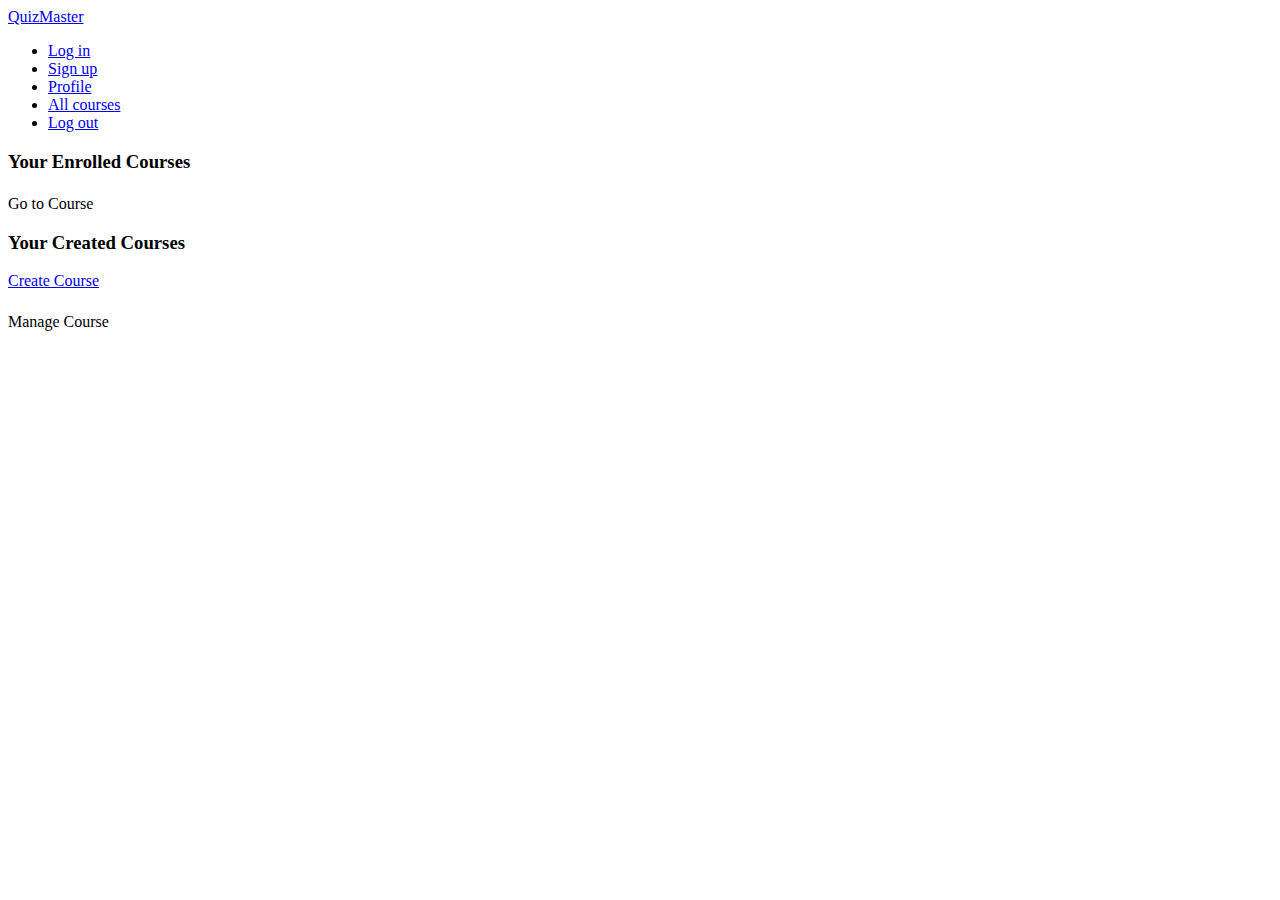
<file: QuizMaster-main 2/frontend/src/main/resources/templates/index.html>
<!DOCTYPE html>
<html xmlns:th="http://www.thymeleaf.org" lang="en">
<head>
    <meta charset="utf-8">
    <meta http-equiv="x-ua-compatible" content="ie=edge">
    <meta name="viewport" content="width=device-width, initial-scale=1, maximum-scale=1">
    <meta http-equiv="X-UA-Compatible" content="IE=edge">
    <title>QuizMaster</title>
    <link rel="stylesheet" href="https://stackpath.bootstrapcdn.com/bootstrap/4.1.3/css/bootstrap.min.css" integrity="sha384-MCw98/SFnGE8fJT3GXwEOngsV7Zt27NXFoaoApmYm81iuXoPkFOJwJ8ERdknLPMO" crossorigin="anonymous">
    <link rel="stylesheet" href="https://use.fontawesome.com/releases/v5.4.1/css/all.css" integrity="sha384-5sAR7xN1Nv6T6+dT2mhtzEpVJvfS3NScPQTrOxhwjIuvcA67KV2R5Jz6kr4abQsz" crossorigin="anonymous">
    <link th:href="@{styles/header.css}" rel="stylesheet" />
</head>

<body>
<header>
    <a href="/index" class="headerBrand" >QuizMaster</a>
    <nav>
        <div class="headerDiv">
            <ul>
                <!-- Div visible when no user is logged in -->
                <div th:if="${loggedInUser == null}" class="user-actions">
                    <li><a href="/login">Log in</a></li>
                    <li><a href="/signup">Sign up</a></li>
                </div>
                <!-- Div visible when a user is logged in -->
                <div th:if="${loggedInUser != null}" class="user-actions">
                    <li><a href="/profile">Profile</a></li>
                    <li><a href="/courses">All courses</a></li>
                    <li><a href="/logout">Log out</a></li>
                </div>
            </ul>
        </div>
    </nav>
</header>

<main class="container">
    <div th:if="${isStudent}">
        <h3>Your Enrolled Courses</h3>
        <div class="row">
            <div class="col-md-4 mb-4" th:each="course : ${courses}">
                <div class="card h-100">
                    <div class="card-body">
                        <h5 class="card-title" th:text="${course.name}"></h5>
                        <p class="card-text" th:text="${course.description}"></p>
                        <a th:href="@{'/courses/' + ${course.id}}" class="btn btn-primary">Go to Course</a>
                    </div>
                </div>
            </div>
        </div>
    </div>

    <div th:if="${!isStudent}">
        <div class="d-flex justify-content-between align-items-center mb-3">
            <h3>Your Created Courses</h3>
            <div>
                <a href="/create-course" class="btn btn-success mr-2">Create Course</a>
            </div>
        </div>

        <div class="row">
            <div class="col-md-4 mb-4" th:each="course : ${courses}">
                <div class="card h-100">
                    <div class="card-body">
                        <h5 class="card-title" th:text="${course.name}"></h5>
                        <p class="card-text" th:text="${course.description}"></p>
                        <a th:href="@{'/courses/' + ${course.id}}" class="btn btn-outline-primary">Manage Course</a>
                    </div>
                </div>
            </div>
        </div>
    </div>
</main>
</body>
</html>
</file>
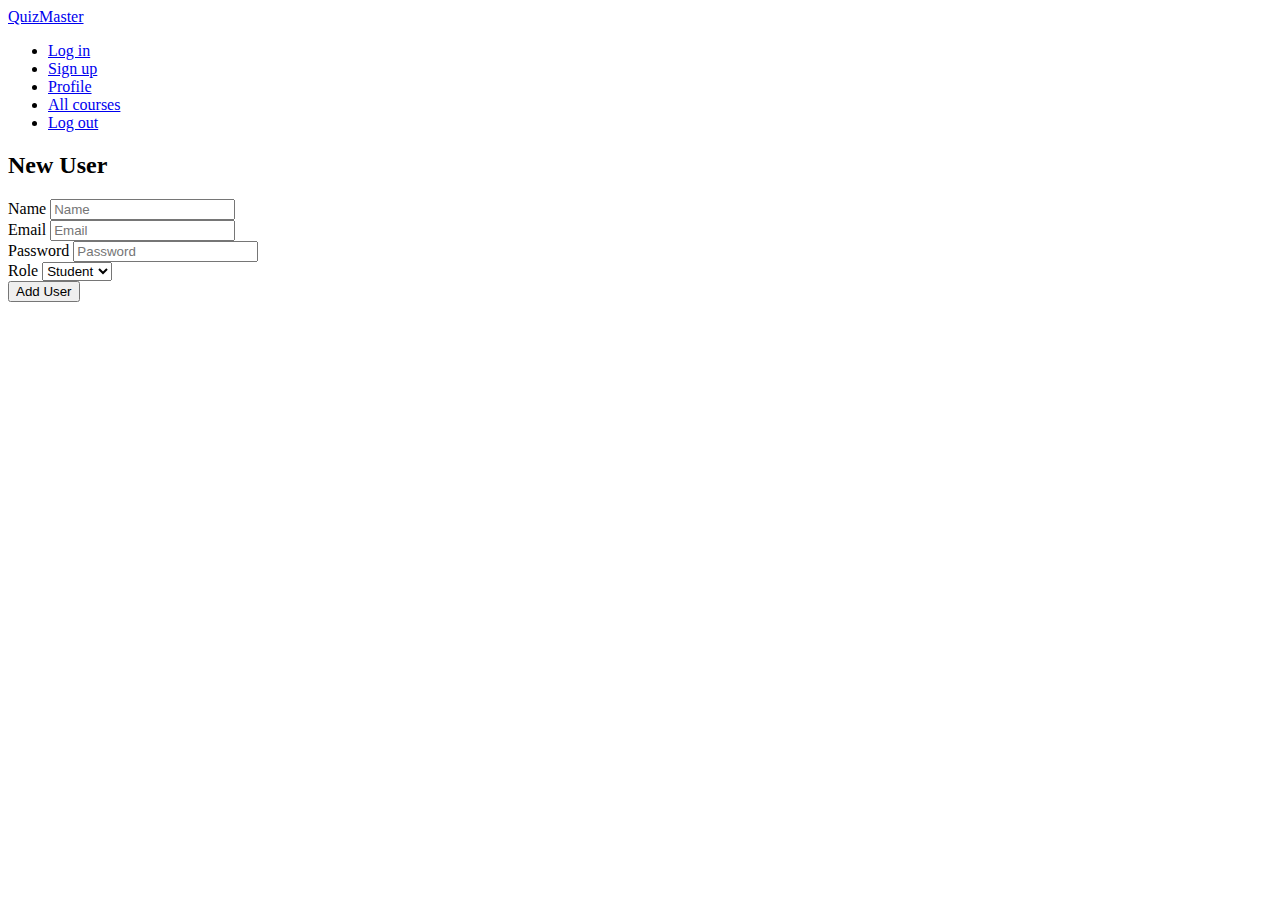
<file: QuizMaster-main 2/frontend/src/main/resources/templates/add-user.html>
<!DOCTYPE html>
<html xmlns:th="http://www.thymeleaf.org" lang="en">
<head>
    <meta charset="utf-8">
    <meta http-equiv="x-ua-compatible" content="ie=edge">
    <title>QuizMaster - Add User</title>
    <meta name="viewport" content="width=device-width, initial-scale=1">
    <link rel="stylesheet" href="https://stackpath.bootstrapcdn.com/bootstrap/4.1.3/css/bootstrap.min.css" integrity="sha384-MCw98/SFnGE8fJT3GXwEOngsV7Zt27NXFoaoApmYm81iuXoPkFOJwJ8ERdknLPMO" crossorigin="anonymous">
    <link rel="stylesheet" href="https://use.fontawesome.com/releases/v5.4.1/css/all.css" integrity="sha384-5sAR7xN1Nv6T6+dT2mhtzEpVJvfS3NScPQTrOxhwjIuvcA67KV2R5Jz6kr4abQsz" crossorigin="anonymous">
    <link th:href="@{styles/header.css}" rel="stylesheet" />
</head>
<body>
<header>
    <a href="/index" class="headerBrand">QuizMaster</a>
    <nav>
        <div class="headerDiv">
            <ul>
                <!-- Div visible when no user is logged in -->
                <div th:if="${loggedInUser == null}" class="user-actions">
                    <li><a href="/login">Log in</a></li>
                    <li><a href="/signup">Sign up</a></li>
                </div>
                <!-- Div visible when a user is logged in -->
                <div th:if="${loggedInUser != null}" class="user-actions">
                    <li><a href="/profile">Profile</a></li>
                    <li><a href="/courses">All courses</a></li>
                    <li><a href="/logout">Log out</a></li>
                </div>
            </ul>
        </div>
    </nav>
</header>
<main>
    <div class="container my-5">
        <h2 class="mb-5">New User</h2>
        <div th:if="${error}" class="alert alert-danger" role="alert">
            <p th:text="${error}"></p>
        </div>
        <div class="row">
            <div class="col-md-6">
                <form action="#" th:action="@{/adduser}" th:object="${user}" method="post">
                    <div class="form-group">
                        <label for="name" class="col-form-label">Name</label>
                        <input type="text" th:field="*{name}" class="form-control" id="name" placeholder="Name">
                        <span th:if="${#fields.hasErrors('name')}" th:errors="*{name}" class="text-danger"></span>
                    </div>
                    <div class="form-group">
                        <label for="email" class="col-form-label">Email</label>
                        <input type="text" th:field="*{email}" class="form-control" id="email" placeholder="Email">
                        <span th:if="${#fields.hasErrors('email')}" th:errors="*{email}" class="text-danger"></span>
                    </div>
                    <div class="form-group">
                        <label for="password" class="col-form-label">Password</label>
                        <input type="password" th:field="*{password}" class="form-control" id="password" placeholder="Password">
                        <span th:if="${#fields.hasErrors('password')}" th:errors="*{password}" class="text-danger"></span>
                    </div>
                    <div class="form-group">
                        <label for="role">Role</label>
                        <select class="form-control" id="role" th:field="*{role}">
                            <option value="STUDENT">Student</option>
                            <option value="TEACHER">Teacher</option>
                        </select>
                    </div>
                    <div class="row">
                        <div class="col-md-6 mt-5">
                            <input type="submit" class="btn btn-primary" value="Add User">
                        </div>
                    </div>
                </form>
            </div>
        </div>
    </div>
</main>
</body>
</html>
</file>
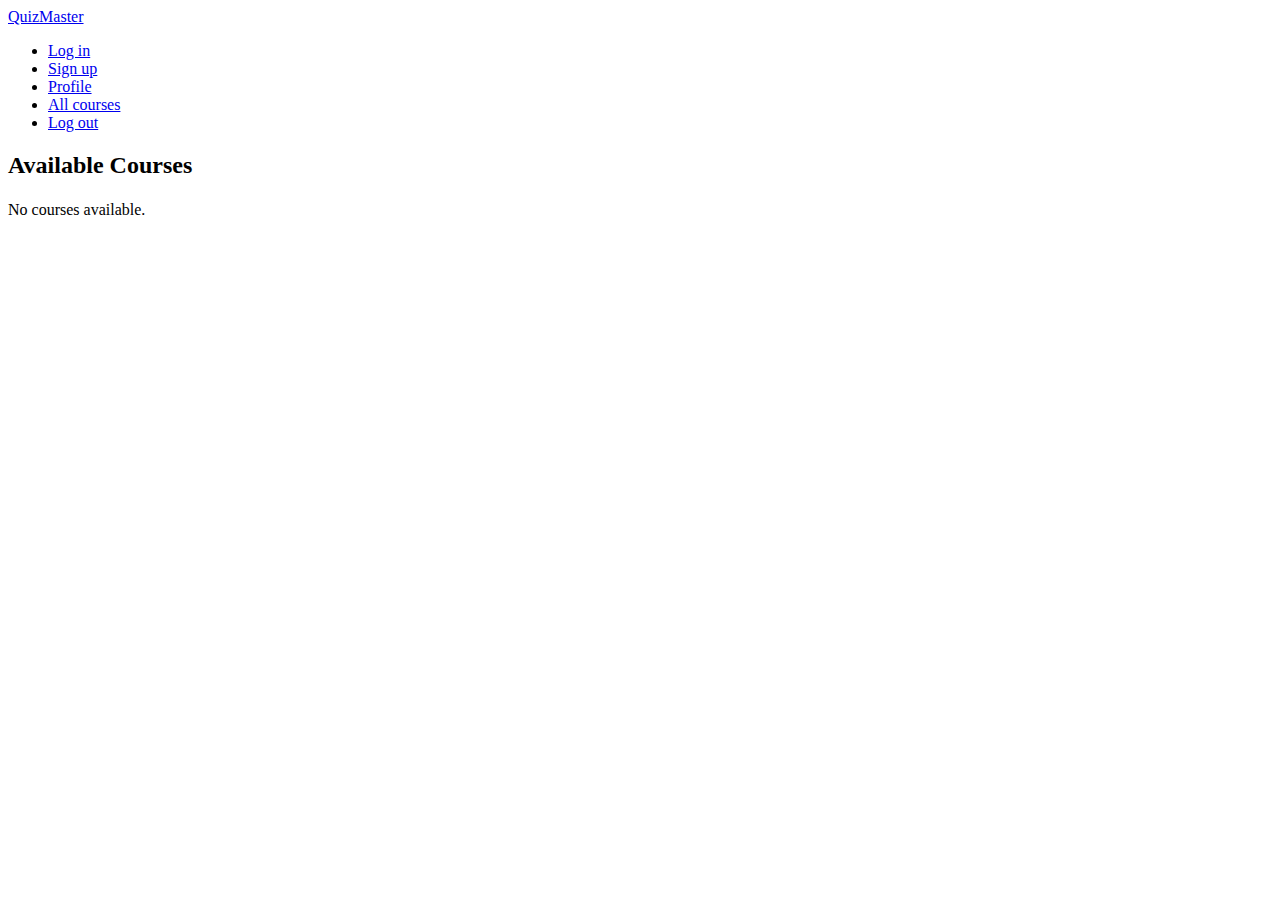
<file: QuizMaster-main 2/frontend/src/main/resources/templates/all-courses.html>
<!DOCTYPE html>
<html xmlns:th="http://www.thymeleaf.org" lang="en">
<head>
    <meta charset="utf-8">
    <meta http-equiv="x-ua-compatible" content="ie=edge">
    <title>QuizMaster - All courses</title>
    <meta name="viewport" content="width=device-width, initial-scale=1">
    <link rel="stylesheet" href="https://stackpath.bootstrapcdn.com/bootstrap/4.1.3/css/bootstrap.min.css" integrity="sha384-MCw98/SFnGE8fJT3GXwEOngsV7Zt27NXFoaoApmYm81iuXoPkFOJwJ8ERdknLPMO" crossorigin="anonymous">
    <link rel="stylesheet" href="https://use.fontawesome.com/releases/v5.4.1/css/all.css" integrity="sha384-5sAR7xN1Nv6T6+dT2mhtzEpVJvfS3NScPQTrOxhwjIuvcA67KV2R5Jz6kr4abQsz" crossorigin="anonymous">
    <link th:href="@{styles/header.css}" rel="stylesheet" />
</head>

<body>
<header>
    <a href="/index" class="headerBrand" >QuizMaster</a>
    <nav>
        <div class="headerDiv">
            <ul>
                <!-- Div visible when no user is logged in -->
                <div th:if="${loggedInUser == null}" class="user-actions">
                    <li><a href="/login">Log in</a></li>
                    <li><a href="/signup">Sign up</a></li>
                </div>
                <!-- Div visible when a user is logged in -->
                <div th:if="${loggedInUser != null}" class="user-actions">
                    <li><a href="/profile">Profile</a></li>
                    <li><a href="/courses">All courses</a></li>
                    <li><a href="/logout">Log out</a></li>
                </div>
            </ul>
        </div>
    </nav>
</header>

<main class="container mt-4">
    <h2>Available Courses</h2>

    <div th:if="${error}">
        <p th:text="${error}" class="text-danger"></p>
    </div>

    <div th:if="${courses != null and !courses.isEmpty()}">
        <div class="row">
            <div class="col-md-4 mb-4" th:each="course : ${courses}">
                <div class="card h-100">
                    <div class="card-body">
                        <h5 class="card-title">
                            <a th:href="@{/courses/{id}(id=${course.id})}" th:text="${course.name}"></a>
                        </h5>
                        <p class="card-text" th:text="${course.description}"></p>
                    </div>
                </div>
            </div>
        </div>
    </div>

    <div th:if="${courses == null or courses.isEmpty()}" class="text-center mt-5">
        <p>No courses available.</p>
    </div>
</main>

</body>
</html>
</file>
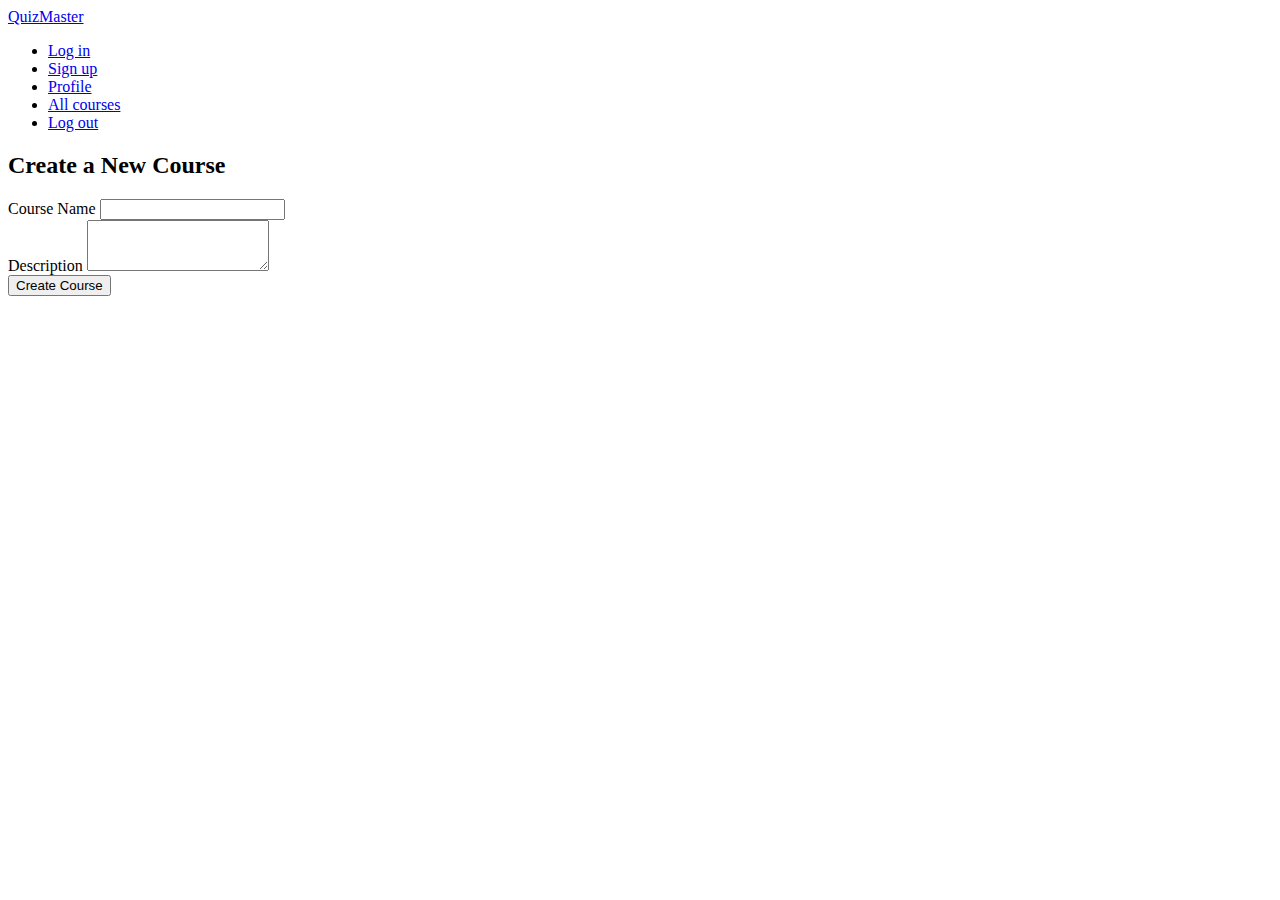
<file: QuizMaster-main 2/frontend/src/main/resources/templates/create-course.html>
<!DOCTYPE html>
<html xmlns:th="http://www.thymeleaf.org" lang="en">
<head>
    <meta charset="utf-8">
    <meta http-equiv="x-ua-compatible" content="ie=edge">
    <meta name="viewport" content="width=device-width, initial-scale=1, maximum-scale=1">
    <meta http-equiv="X-UA-Compatible" content="IE=edge">
    <title>QuizMaster - Create Course</title>
    <link rel="stylesheet" href="https://stackpath.bootstrapcdn.com/bootstrap/4.1.3/css/bootstrap.min.css" integrity="sha384-MCw98/SFnGE8fJT3GXwEOngsV7Zt27NXFoaoApmYm81iuXoPkFOJwJ8ERdknLPMO" crossorigin="anonymous">
    <link rel="stylesheet" href="https://use.fontawesome.com/releases/v5.4.1/css/all.css" integrity="sha384-5sAR7xN1Nv6T6+dT2mhtzEpVJvfS3NScPQTrOxhwjIuvcA67KV2R5Jz6kr4abQsz" crossorigin="anonymous">
    <link th:href="@{styles/header.css}" rel="stylesheet" />
</head>
<body>
<header>
    <a href="/index" class="headerBrand" >QuizMaster</a>
    <nav>
        <div class="headerDiv">
            <ul>
                <!-- Div visible when no user is logged in -->
                <div th:if="${loggedInUser == null}" class="user-actions">
                    <li><a href="/login">Log in</a></li>
                    <li><a href="/signup">Sign up</a></li>
                </div>
                <!-- Div visible when a user is logged in -->
                <div th:if="${loggedInUser != null}" class="user-actions">
                    <li><a href="/profile">Profile</a></li>
                    <li><a href="/courses">All courses</a></li>
                    <li><a href="/logout">Log out</a></li>
                </div>
            </ul>
        </div>
    </nav>
</header>

<main>
    <div class="container mt-4">
        <h2>Create a New Course</h2>

        <div th:if="${error}" class="alert alert-danger" th:text="${error}"></div>

        <form th:action="@{/courses/create}" th:object="${course}" method="post">
            <div class="form-group">
                <label for="name">Course Name</label>
                <input type="text" th:field="*{name}" class="form-control" id="name" required>
            </div>
            <div class="form-group">
                <label for="description">Description</label>
                <textarea th:field="*{description}" class="form-control" id="description" rows="3" required></textarea>
            </div>
            <button type="submit" class="btn btn-primary">Create Course</button>
        </form>
    </div>
</main>
</body>
</html>
</file>
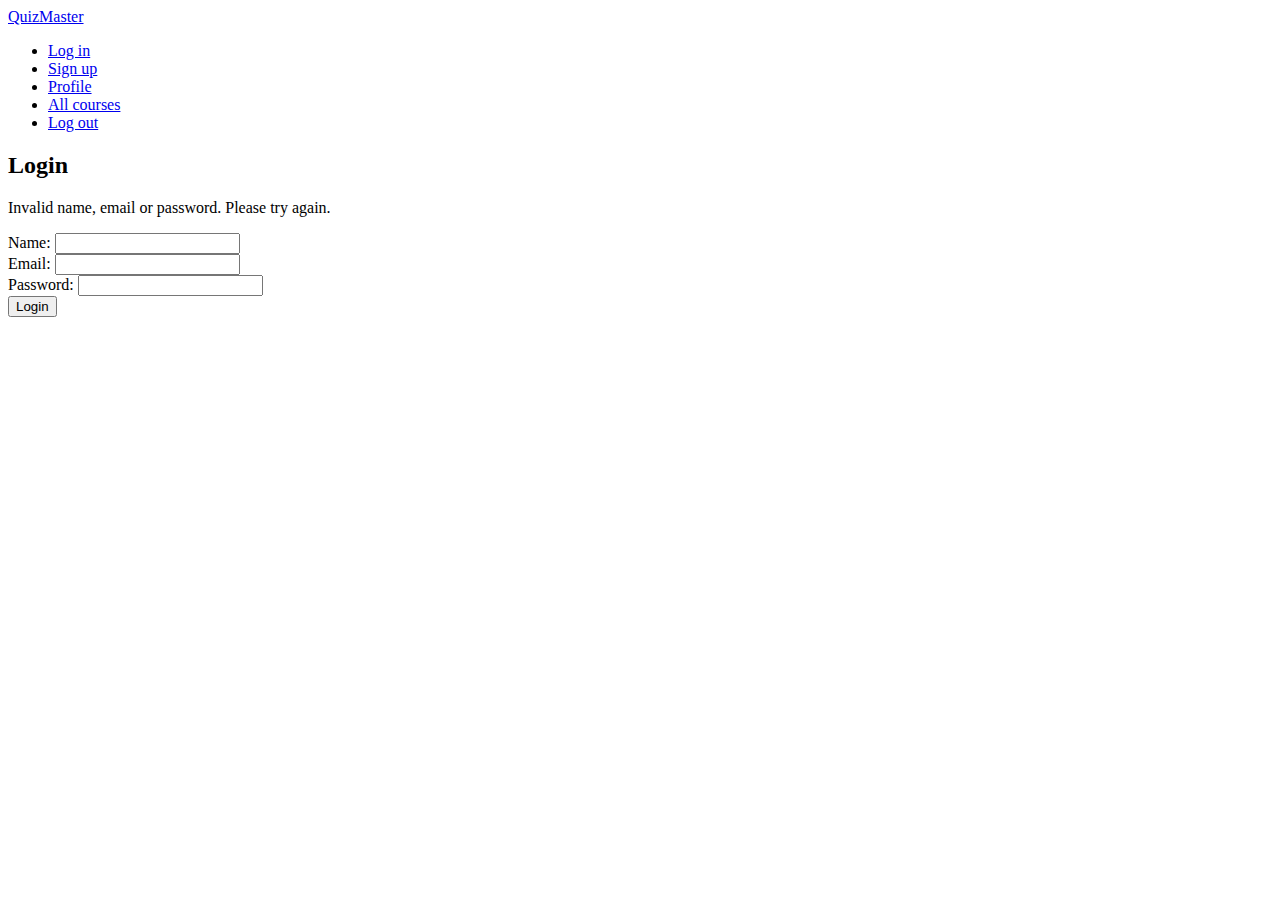
<file: QuizMaster-main 2/frontend/src/main/resources/templates/login.html>
<!DOCTYPE html>
<html xmlns:th="http://www.thymeleaf.org" lang="en">
<head>
    <meta charset="utf-8">
    <meta http-equiv="x-ua-compatible" content="ie=edge">
    <title>QuizMaster - Login</title>
    <meta name="viewport" content="width=device-width, initial-scale=1">
    <link rel="stylesheet" href="https://stackpath.bootstrapcdn.com/bootstrap/4.1.3/css/bootstrap.min.css" integrity="sha384-MCw98/SFnGE8fJT3GXwEOngsV7Zt27NXFoaoApmYm81iuXoPkFOJwJ8ERdknLPMO" crossorigin="anonymous">
    <link rel="stylesheet" href="https://use.fontawesome.com/releases/v5.4.1/css/all.css" integrity="sha384-5sAR7xN1Nv6T6+dT2mhtzEpVJvfS3NScPQTrOxhwjIuvcA67KV2R5Jz6kr4abQsz" crossorigin="anonymous">
    <link th:href="@{styles/header.css}" rel="stylesheet" />
</head>
<body>
<header>
    <a href="/index" class="headerBrand">QuizMaster</a>
    <nav>
        <div class="headerDiv">
            <ul>
                <!-- Div visible when no user is logged in -->
                <div th:if="${loggedInUser == null}" class="user-actions">
                    <li><a href="/login">Log in</a></li>
                    <li><a href="/signup">Sign up</a></li>
                </div>
                <!-- Div visible when a user is logged in -->
                <div th:if="${loggedInUser != null}" class="user-actions">
                    <li><a href="/profile">Profile</a></li>
                    <li><a href="/courses">All courses</a></li>
                    <li><a href="/logout">Log out</a></li>
                </div>
            </ul>
        </div>
    </nav>
</header>

<main>
    <div class="container my-5">
        <h2>Login</h2>
        <div th:if="${error}" class="alert alert-danger">
            <p class="error-message">Invalid name, email or password. Please try again.</p>
        </div>
        <form action="/login" method="post">
            <div class="form-group">
                <label for="name">Name:</label>
                <input type="text" class="form-control" id="name" name="name" required>
            </div>
            <div class="form-group">
                <label for="email">Email:</label>
                <input type="email" class="form-control" id="email" name="email" required>
            </div>
            <div class="form-group">
                <label for="password">Password:</label>
                <input type="password" class="form-control" id="password" name="password" required>
            </div>
            <button type="submit" class="btn btn-primary">Login</button>
        </form>
    </div>
</main>
</body>
</html>
</file>
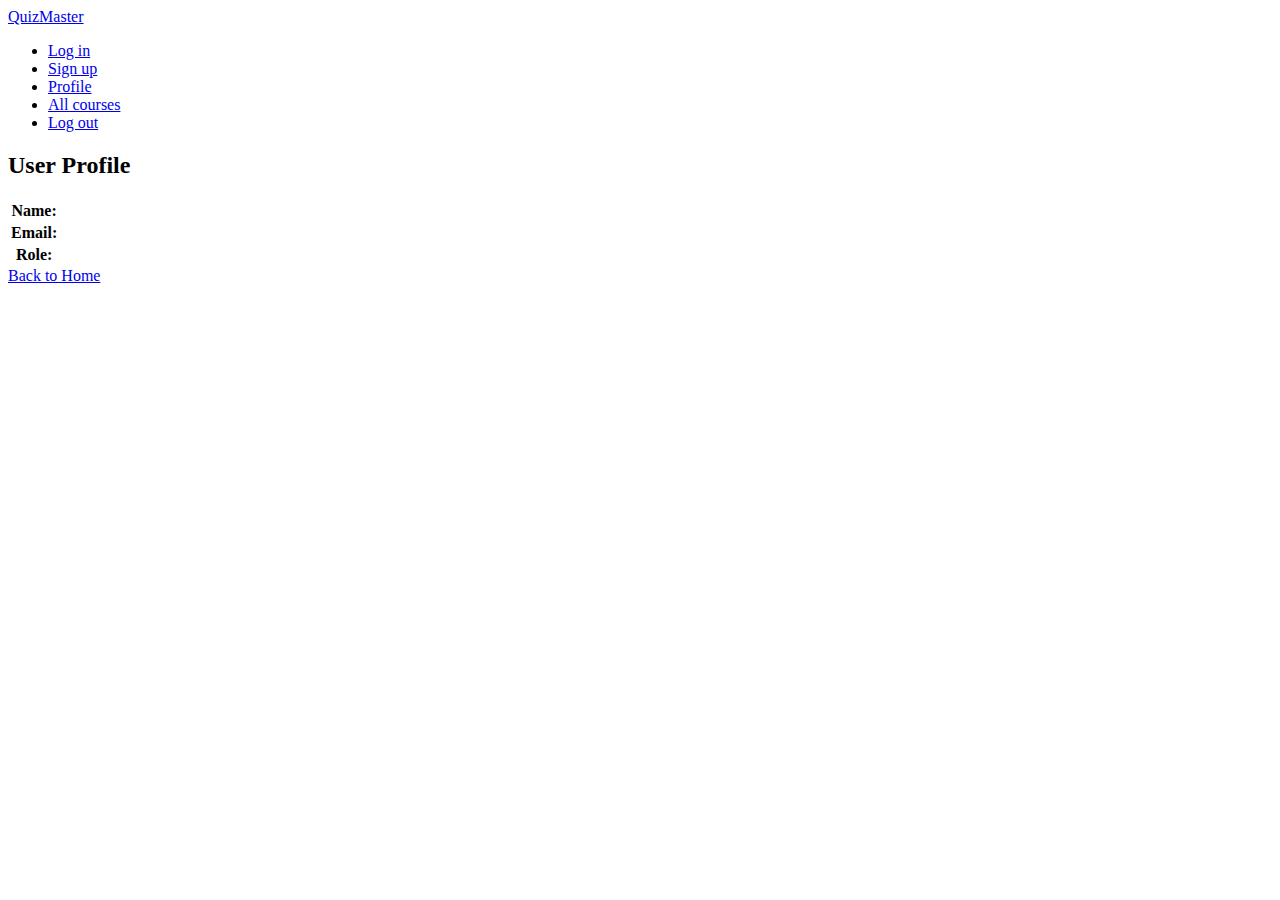
<file: QuizMaster-main 2/frontend/src/main/resources/templates/profile.html>
<!DOCTYPE html>
<html xmlns:th="http://www.thymeleaf.org" lang="en">
<head>
    <meta charset="utf-8">
    <meta http-equiv="x-ua-compatible" content="ie=edge">
    <meta name="viewport" content="width=device-width, initial-scale=1, maximum-scale=1">
    <meta http-equiv="X-UA-Compatible" content="IE=edge">
    <title>QuizMaster</title>
    <link rel="stylesheet" href="https://stackpath.bootstrapcdn.com/bootstrap/4.1.3/css/bootstrap.min.css" integrity="sha384-MCw98/SFnGE8fJT3GXwEOngsV7Zt27NXFoaoApmYm81iuXoPkFOJwJ8ERdknLPMO" crossorigin="anonymous">
    <link rel="stylesheet" href="https://use.fontawesome.com/releases/v5.4.1/css/all.css" integrity="sha384-5sAR7xN1Nv6T6+dT2mhtzEpVJvfS3NScPQTrOxhwjIuvcA67KV2R5Jz6kr4abQsz" crossorigin="anonymous">
    <link th:href="@{styles/header.css}" rel="stylesheet" />
</head>

<body>
<header>
    <a href="/index" class="headerBrand" >QuizMaster</a>
    <nav>
        <div class="headerDiv">
            <ul>
                <!-- Div visible when no user is logged in -->
                <div th:if="${loggedInUser == null}" class="user-actions">
                    <li><a href="/login">Log in</a></li>
                    <li><a href="/signup">Sign up</a></li>
                </div>
                <!-- Div visible when a user is logged in -->
                <div th:if="${loggedInUser != null}" class="user-actions">
                    <li><a href="/profile">Profile</a></li>
                    <li><a href="/courses">All courses</a></li>
                    <li><a href="/logout">Log out</a></li>
                </div>
            </ul>
        </div>
    </nav>
</header>
<main>
    <div class="container mt-5">
        <h2>User Profile</h2>
        <table class="table">
            <tr>
                <th>Name:</th>
                <td th:text="${user.name}"></td>
            </tr>
            <tr>
                <th>Email:</th>
                <td th:text="${user.email}"></td>
            </tr>
            <tr>
                <th>Role:</th>
                <td th:text="${user.role}"></td>
            </tr>
        </table>
        <a href="/index" class="btn btn-primary">Back to Home</a>
    </div>
</main>
</body>
</html>
</file>
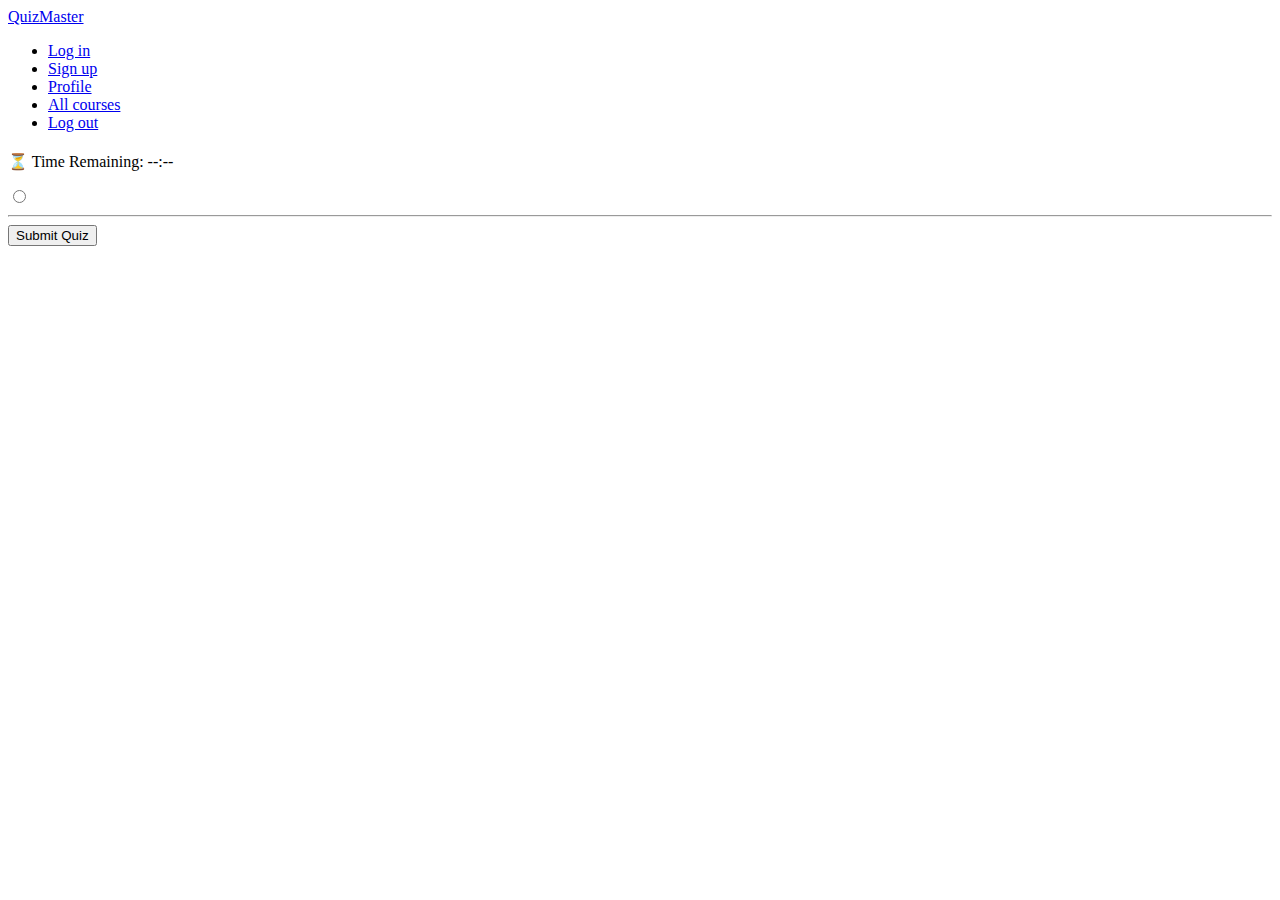
<file: QuizMaster-main 2/frontend/src/main/resources/templates/quiz-attempt.html>
<!DOCTYPE html>
<html xmlns:th="http://www.thymeleaf.org" lang="en">
<head>
    <meta charset="UTF-8">
    <title>Attempt Quiz</title>
    <meta name="viewport" content="width=device-width, initial-scale=1">
    <!-- Bootstrap and FontAwesome -->
    <link rel="stylesheet" href="https://stackpath.bootstrapcdn.com/bootstrap/4.1.3/css/bootstrap.min.css"
          integrity="sha384-MCw98/SFnGE8fJT3GXwEOngsV7Zt27NXFoaoApmYm81iuXoPkFOJwJ8ERdknLPMO" crossorigin="anonymous">
    <link rel="stylesheet" href="https://use.fontawesome.com/releases/v5.4.1/css/all.css"
          integrity="sha384-5sAR7xN1Nv6T6+dT2mhtzEpVJvfS3NScPQTrOxhwjIuvcA67KV2R5Jz6kr4abQsz" crossorigin="anonymous">
    <link th:href="@{/styles/header.css}" rel="stylesheet" />
</head>
<body>
<header>
    <a href="/index" class="headerBrand">QuizMaster</a>
    <nav>
        <div class="headerDiv">
            <ul>
                <div th:if="${loggedInUser == null}" class="user-actions">
                    <li><a href="/login">Log in</a></li>
                    <li><a href="/signup">Sign up</a></li>
                </div>
                <div th:if="${loggedInUser != null}" class="user-actions">
                    <li><a href="/profile">Profile</a></li>
                    <li><a href="/courses">All courses</a></li>
                    <li><a href="/logout">Log out</a></li>
                </div>
            </ul>
        </div>
    </nav>
</header>

<main>
    <div class="container mt-5">
        <h2 th:text="'Attempting Quiz: ' + ${quiz.title}" class="mb-4"></h2>
        <div class="alert alert-warning text-center" role="alert">
            ⏳ Time Remaining: <span id="timer-display">--:--</span>
        </div>

        <form th:action="@{'/submit-quiz/' + ${quiz.id}}" method="post">
            <div class="form-group" th:each="entry : ${quiz.questions.entrySet()}">
                <p>
                    <strong th:text="'Q' + ${entry.key} + ': ' + ${entry.value}"></strong>
                </p>

                <div th:each="opt, oi : ${quiz.options[entry.key]}" class="form-check mb-2">
                    <input class="form-check-input"
                           type="radio"
                           th:name="${'studentAnswers[' + entry.key + ']'}"
                           th:id="|q${entry.key}_opt${oi.index}|"
                           th:value="${opt}" />
                    <label class="form-check-label" th:for="|q${entry.key}_opt${oi.index}|
                           " th:text="${opt}"></label>
                </div>

                <hr/>
            </div>

            <div class="mt-4">
                <button type="submit" class="btn btn-success">Submit Quiz</button>
            </div>
        </form>
    </div>
</main>

<script th:inline="javascript">
    /*<![CDATA[*/
    document.addEventListener('DOMContentLoaded', () => {
      // --- countdown as before ---
      let timeLeftMinutes = /*[[${timeLeft}]]*/ 5;
      let timeLeft = parseInt(timeLeftMinutes, 10) * 60;
      const countdown = setInterval(() => {
        const minutes = Math.floor(timeLeft / 60);
        const seconds = timeLeft % 60;
        document.getElementById("timer-display").textContent =
          `${minutes}:${seconds.toString().padStart(2, '0')}`;
        if (timeLeft <= 0) {
          clearInterval(countdown);
          alert("Time's up! Submitting your quiz...");
          document.getElementById("quiz-form").submit();
        }
        timeLeft--;
      }, 1000);
    
    </script>
    
</body>
</html>
</file>
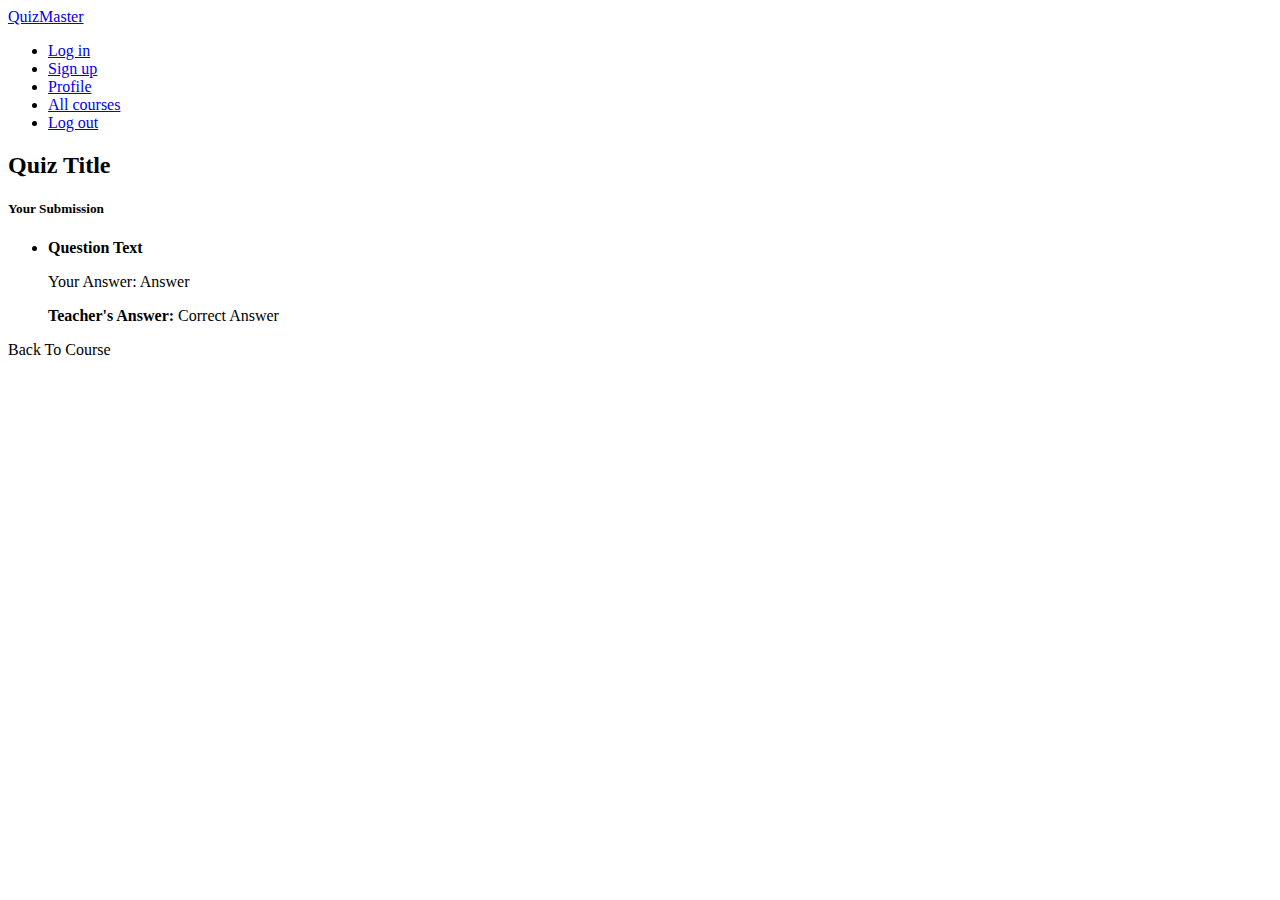
<file: QuizMaster-main 2/frontend/src/main/resources/templates/submission-result.html>
<!DOCTYPE html>
<html xmlns:th="http://www.thymeleaf.org" lang="en">
<head>
    <meta charset="UTF-8">
    <title>Quiz Submission</title>
    <meta name="viewport" content="width=device-width, initial-scale=1, maximum-scale=1">
    <meta http-equiv="X-UA-Compatible" content="IE=edge">

    <!-- Bootstrap & FontAwesome -->
    <link rel="stylesheet"
          href="https://stackpath.bootstrapcdn.com/bootstrap/4.1.3/css/bootstrap.min.css"
          integrity="sha384-MCw98/SFnGE8fJT3GXwEOngsV7Zt27NXFoaoApmYm81iuXoPkFOJwJ8ERdknLPMO"
          crossorigin="anonymous">
    <link rel="stylesheet"
          href="https://use.fontawesome.com/releases/v5.4.1/css/all.css"
          integrity="sha384-5sAR7xN1Nv6T6+dT2mhtzEpVJvfS3NScPQTrOxhwjIuvcA67KV2R5Jz6kr4abQsz"
          crossorigin="anonymous">
    <link th:href="@{/styles/header.css}" rel="stylesheet"/>
</head>

<body>
<header>
    <a href="/index" class="headerBrand">QuizMaster</a>
    <nav>
        <div class="headerDiv">
            <ul>
                <!-- Div visible when no user is logged in -->
                <div th:if="${loggedInUser == null}" class="user-actions">
                    <li><a href="/login">Log in</a></li>
                    <li><a href="/signup">Sign up</a></li>
                </div>
                <!-- Div visible when a user is logged in -->
                <div th:if="${loggedInUser != null}" class="user-actions">
                    <li><a href="/profile">Profile</a></li>
                    <li><a href="/courses">All courses</a></li>
                    <li><a href="/logout">Log out</a></li>
                </div>
            </ul>
        </div>
    </nav>
</header>

<main>
    <div class="container my-5">
        <h2 class="mb-4" th:text="'Quiz: ' + ${quiz.title}">Quiz Title</h2>
        <h5 class="text-muted mb-4">Your Submission</h5>

        <ul class="list-group">
            <th:block th:each="entry : ${quiz.questions.entrySet()}">
                <li class="list-group-item">
                    <p><strong th:text="'Q' + ${entry.key} + ': ' + ${entry.value}">Question Text</strong></p>
                    <p><span class="text-primary">Your Answer:</span>
                        <span th:text="${submission.studentAnswers[entry.key]} ?: 'Not answered'">Answer</span>
                    </p>

                    <div class="mt-2" 
                        th:if="${loggedInUser != null}">
                        <strong>Teacher's Answer:</strong>
                        <span th:text="${quiz.teacherAnswers.get(entry.key)}">Correct Answer</span>
                    </div>
                </li>
            </th:block>
        </ul>

        <div class="mt-4">
            <a th:href="@{/courses/{id}(id=${quiz.courseId})}" class="btn btn-secondary">Back To Course</a>
        </div>
    </div>
</main>
</body>
</html>
</file>
